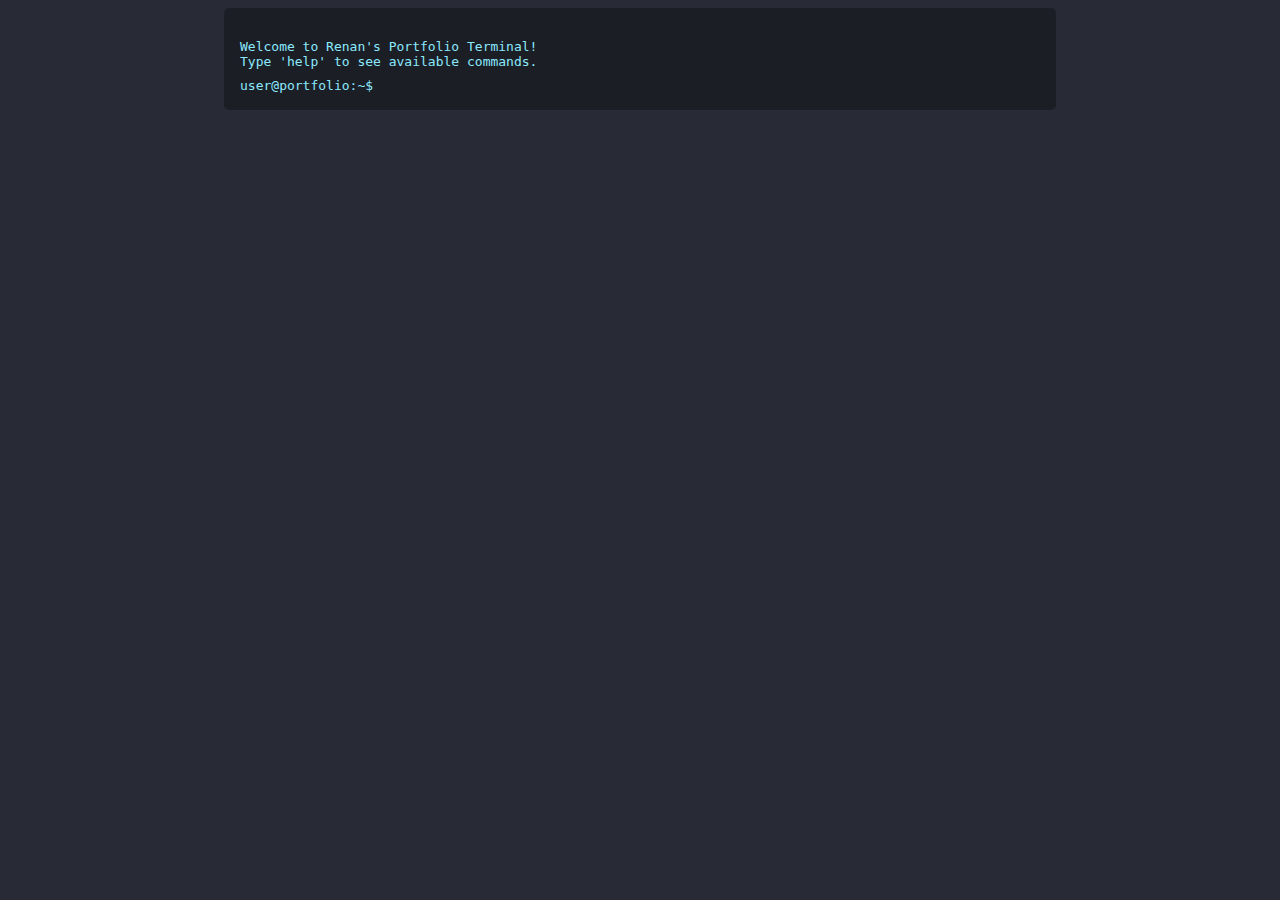
<file: index.html>
<!DOCTYPE html>
<html lang="en">
<head>
    <meta charset="UTF-8">
    <meta name="viewport" content="width=device-width, initial-scale=1.0">
    <title>Portfolio Shell</title>
    <link rel="stylesheet" href="styles.css">
</head>
<body>
    <div id="terminal">
        <div id="output"></div>
        <div class="input-line">
            <span class="prompt">user@portfolio:~$</span>
            <input type="text" id="input" autofocus>
        </div>
    </div>
    <script src="scripts.js"></script>
</body>
</html>
</file>
<file: styles.css>
body {
    background-color: #282a36;
    color: #f8f8f2;
    font-family: monospace;
}

#terminal {
    width: 80%;
    margin: auto;
    padding: 1rem;
    background-color: #1c1e26;
    border-radius: 5px;
    max-width: 800px;
}

.prompt {
    color: #8be9fd;
}

#input {
    margin-left: 0.5rem;
}

.input-line {
    display: flex;
    align-items: center;
}

.input-line input {
    flex-grow: 1;
    background: none;
    border: none;
    color: #f8f8f2;
    outline: none;
}

#output div {
    margin-bottom: 0.5rem;
    white-space: pre-line;
}

body.light-mode {
    background-color: #f8f8f2;
    color: #282a36;
}

#terminal.light-mode {
    background-color: #ffffff;
}

.input-line input.light-mode {
    color: #282a36;
  }

.welcome-message {
    color: #8be9fd;
    white-space: pre-line;
}
</file>
